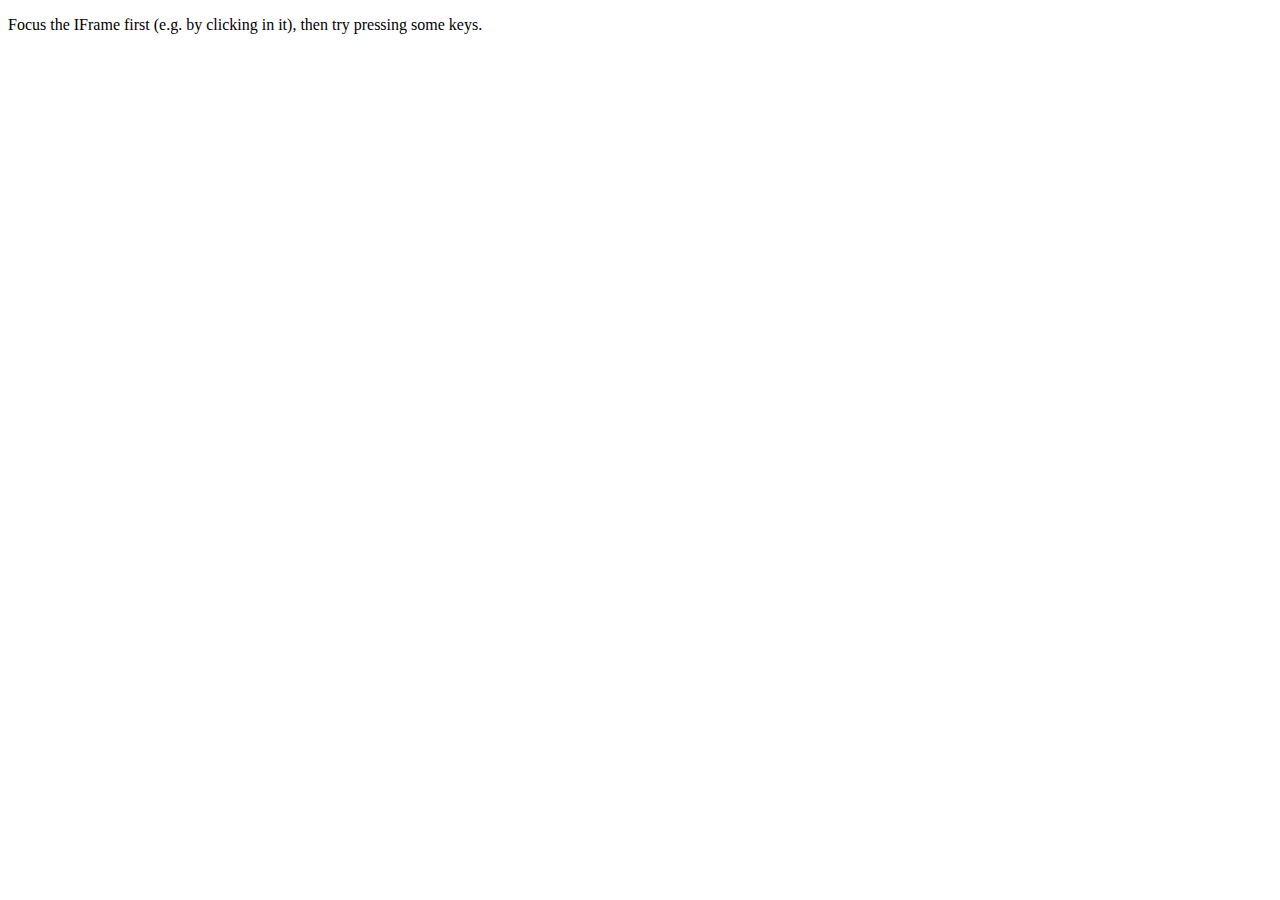
<file: sample.html>
<!DOCTYPE html>
<html lang="en">
  <head>
    <meta charset="UTF-8" />
    <meta name="viewport" content="width=device-width, initial-scale=1.0" />
    <title>Document</title>
  </head>
  <body>
    <p>
      Focus the IFrame first (e.g. by clicking in it), then try pressing some
      keys.
    </p>
    <p id="log"></p>

    <script>
      const log = document.getElementById('log')

      document.addEventListener('keyup', logKey)

      function logKey(e) {
        log.textContent += ` ${e.code}`
      }
    </script>
  </body>
</html>
</file>
